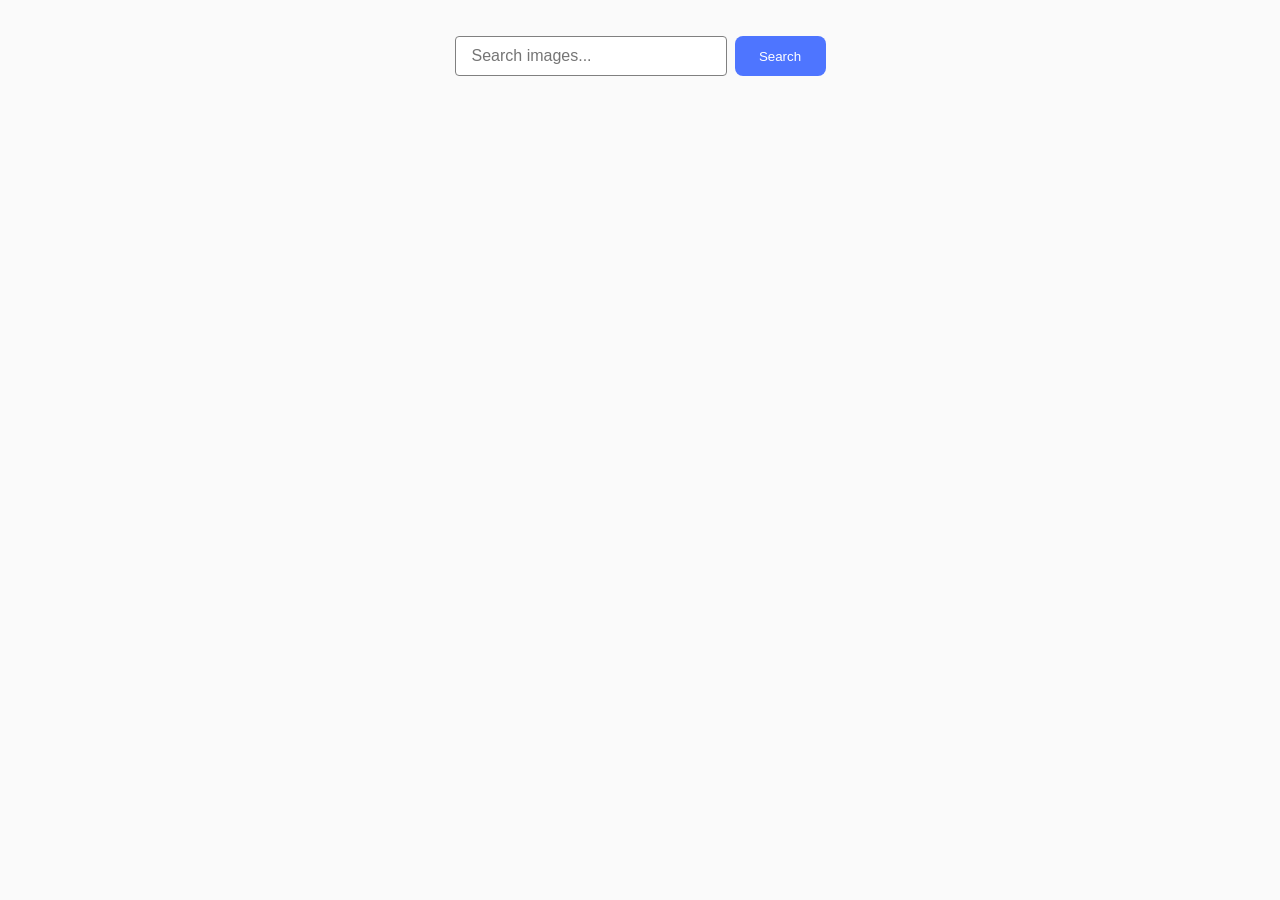
<file: src/index.html>
<!DOCTYPE html>
<html lang="en">
  <head>
    <meta charset="UTF-8" />
    <link rel="icon" type="image/svg+xml" href="/favicon.svg" />
    <meta name="viewport" content="width=device-width, initial-scale=1.0" />
    <title>Vanilla App Template</title>
    <link rel="stylesheet" href="./css/styles.css" />
  </head>
  <body>
    <main>
      <form class="form">
        <label>
          <input type="text" name="search-text" placeholder="Search images..." required>
        </label>
        <button type="submit">Search</button>
      </form>
      
      <span class="loader hidden"></span>
      
      <ul class="gallery"></ul> 
      <button class="load-more">Load more</button>


    </main>


    <script type="module" src="./main.js"></script>
  </body>
</html>
</file>
<file: src/css/styles.css>
/**
  |============================
  | include css partials with
  | default @import url()
  |============================
*/
/* Common styles */
@import url('./reset.css');
@import url('./base.css');

* {
  box-sizing: border-box;
}

body {
  font-family: "Montserrat", sans-serif;
  background: #fafafa;
  color: #2e2f42;
  margin: 0;
}

/* Форма */
.form {
  display: flex;
  justify-content: center;
  gap: 8px;
  margin-top: 36px;
}

.form input {
  width: 272px;
  height: 40px;
  padding: 8px 16px;

  border: 1px solid #808080;
  border-radius: 4px;

  font-size: 16px;
}

.form input:hover {
  border-color: #000;
}

.form input:focus {
  outline: none;
  border-color: #4e75ff;
}

.form button {
  width: 91px;
  height: 40px;

  border: none;
  border-radius: 8px;

  background: #4e75ff;
  color: #fff;

  font-weight: 500;
  cursor: pointer;
}

.form button:hover {
  background: #6c8cff;
}

/* Галерея */
.gallery {
  max-width: 1128px;
  margin: 32px auto;
  padding: 0;

  display: flex;
  flex-wrap: wrap;
  gap: 24px;

  list-style: none;
}

/* Картка */
.gallery-item {
  width: calc((100% - 48px) / 3);

  border: 1px solid #808080;
  border-radius: 4px;
  overflow: hidden;

  background: #fff;
}

/* Зображення */
.gallery img {
  width: 100%;
  height: 200px;
  object-fit: cover;
  display: block;
}

/* Інфо блок */
.info {
  display: flex;
  justify-content: space-around;
  padding: 4px 0;

  font-size: 12px;
  gap: 8px;
}

.info p {
  display: flex;
  flex-direction: column;
  align-items: center;
  margin: 0;
}

/* Назви */
.info .label {
  font-weight: 600;
  font-size: 12px;
}

/* Значення */
.info span:last-child {
  font-size: 12px;
}

/* .info b {
  font-weight: 600;
} */

.loader {
  width: 48px;
  height: 48px;
  border: 5px solid #cfcfcf;
  border-top-color: #4e75ff;
  border-radius: 50%;

  margin: 20px auto;

  animation: spin 1s linear infinite;
}

.hidden {
  display: none;
}

@keyframes spin {
  to {
    transform: rotate(360deg);
  }
}

/* load more */

.load-more {
  display: none;
  margin: 20px auto;
  padding: 10px 20px;
  font-size: 16px;
  cursor: pointer;
}

.load-more.visible {
  display: block;
}
</file>
